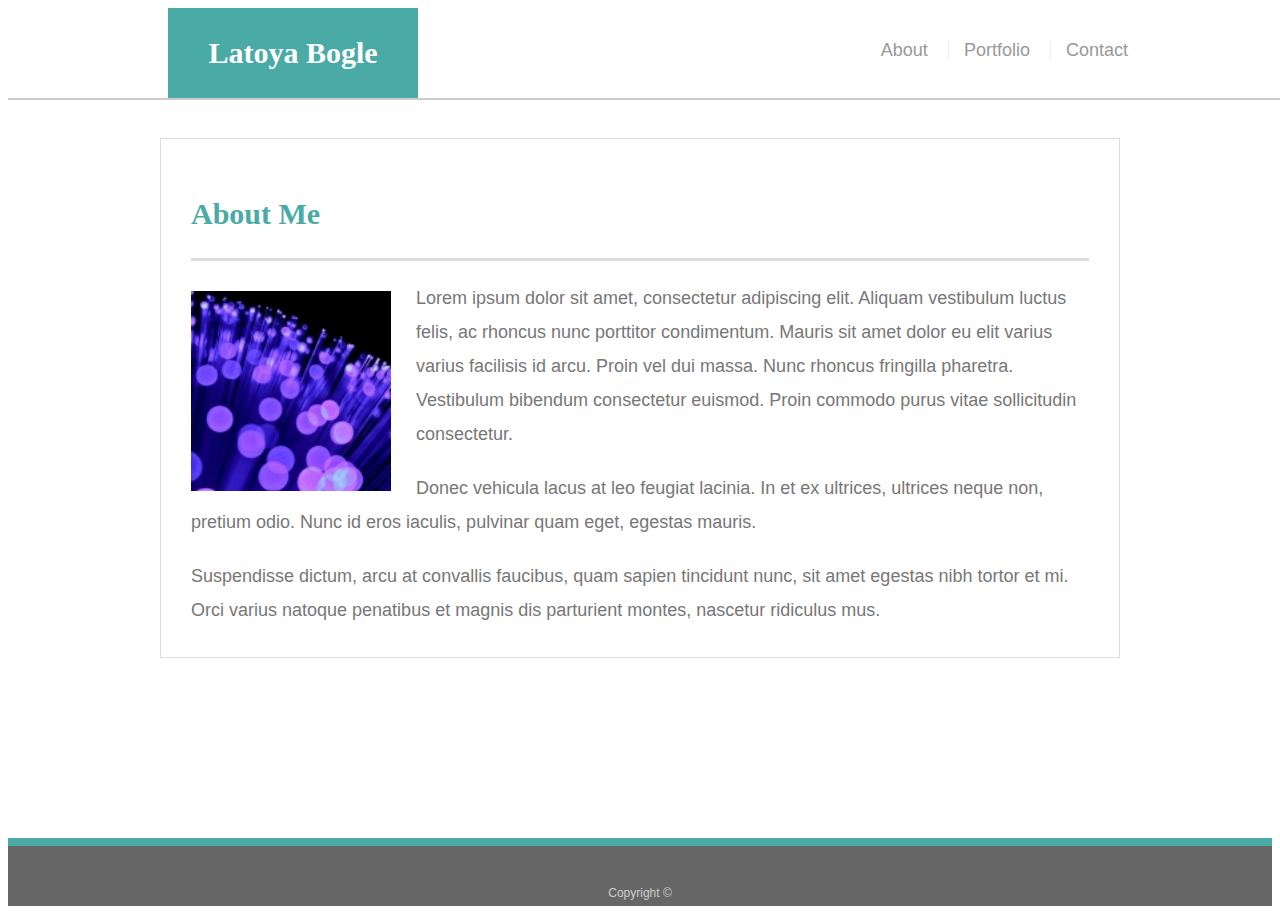
<file: Responsive-Portfolio/index.html>
<!doctype html>
<html lang="en-us">

<head>
  <meta charset="UTF-8">
  <title>About | Your Name</title>
  <meta name="viewport" content="width=device-width, initial-scale=1.0">
  <link rel="stylesheet" type="text/css" href="assets/css/style.css">
</head>

<body>

  <header id="masthead">
    <div class="container">
      <a href="index.html" id="logo">Latoya Bogle</a>
      <nav>
        <a href="index.html">About</a>
        <a href="portfolio.html">Portfolio</a>
        <a href="contact.html">Contact</a>
      </nav>
    </div>
  </header>

  <div id="main-container" class="container">
    <section class="main-section">
      <h1>About Me</h1>

      <img src="assets/images/place_holder.jpg" class="auth-image" alt="Your Name">

      <p>Lorem ipsum dolor sit amet, consectetur adipiscing elit. Aliquam vestibulum luctus felis, ac rhoncus nunc porttitor condimentum. Mauris sit amet dolor eu elit varius varius facilisis id arcu. Proin vel dui massa. Nunc rhoncus fringilla pharetra. Vestibulum bibendum consectetur euismod. Proin commodo purus vitae sollicitudin consectetur.</p>

      <p>Donec vehicula lacus at leo feugiat lacinia. In et ex ultrices, ultrices neque non, pretium odio. Nunc id eros iaculis, pulvinar quam eget, egestas mauris.</p>

      <p>Suspendisse dictum, arcu at convallis faucibus, quam sapien tincidunt nunc, sit amet egestas nibh tortor et mi. Orci varius natoque penatibus et magnis dis parturient montes, nascetur ridiculus mus.</p>

    </section>

  </div>

  <footer>
    <div class="container">
      Copyright &copy; 
    </div>
  </footer>
</body>

</html>
</file>
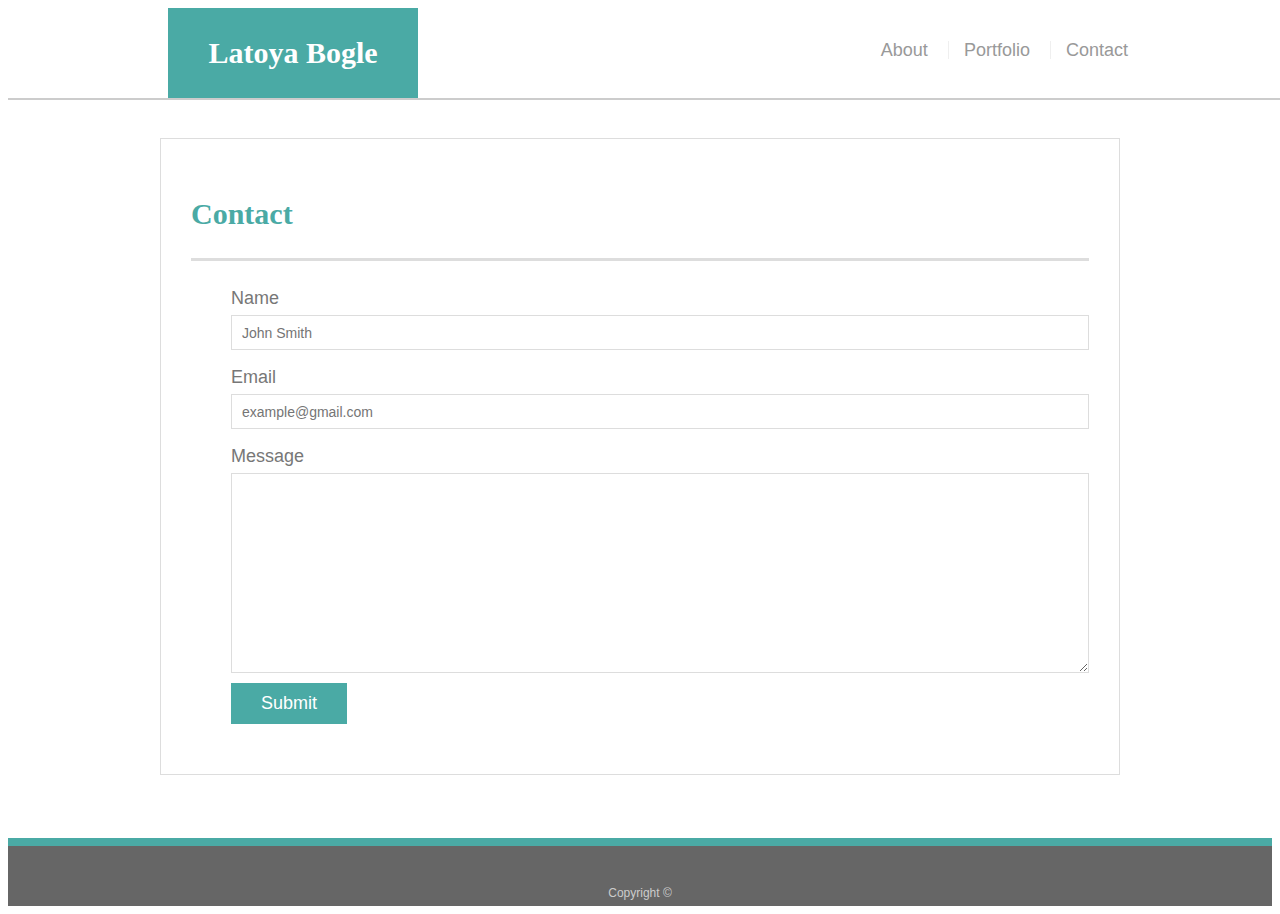
<file: Responsive-Portfolio/contact.html>
<!doctype html>
<html lang="en-us">

<head>
  <meta charset="UTF-8">
  <title>Contact | Your Name</title>
  <meta name="viewport" content="width=device-width, initial-scale=1.0">
  <link rel="stylesheet" type="text/css" href="assets/css/style.css">
</head>

<body>

  <header id="masthead">
    <div class="container">
      <a href="index.html" id="logo">Latoya Bogle</a>
      <nav>
        <a href="index.html">About</a>
        <a href="portfolio.html">Portfolio</a>
        <a href="contact.html">Contact</a>
      </nav>
    </div>
  </header>

  <div id="main-container" class="container">
    <section class="main-section">
      <h1>Contact</h1>

      <form id="contact-form">
        <ul>
          <li>
            <label for="name">Name</label>
            <input type="text" id="name" name="name" placeholder="John Smith" required="required">
          </li>
          <li>
            <label for="email">Email</label>
            <input type="email" id="email" name="email" placeholder="example@gmail.com" required="required">
          </li>
          <li>
            <label for="message">Message</label>
            <textarea id="message" name="message" required="required"></textarea>
          </li>
        
        <input type="submit">
      </ul>
      </form>

    </section>

  </div>

  <footer>
    <div class="container">
      Copyright &copy; 
    </div>
  </footer>
</body>

</html>
</file>
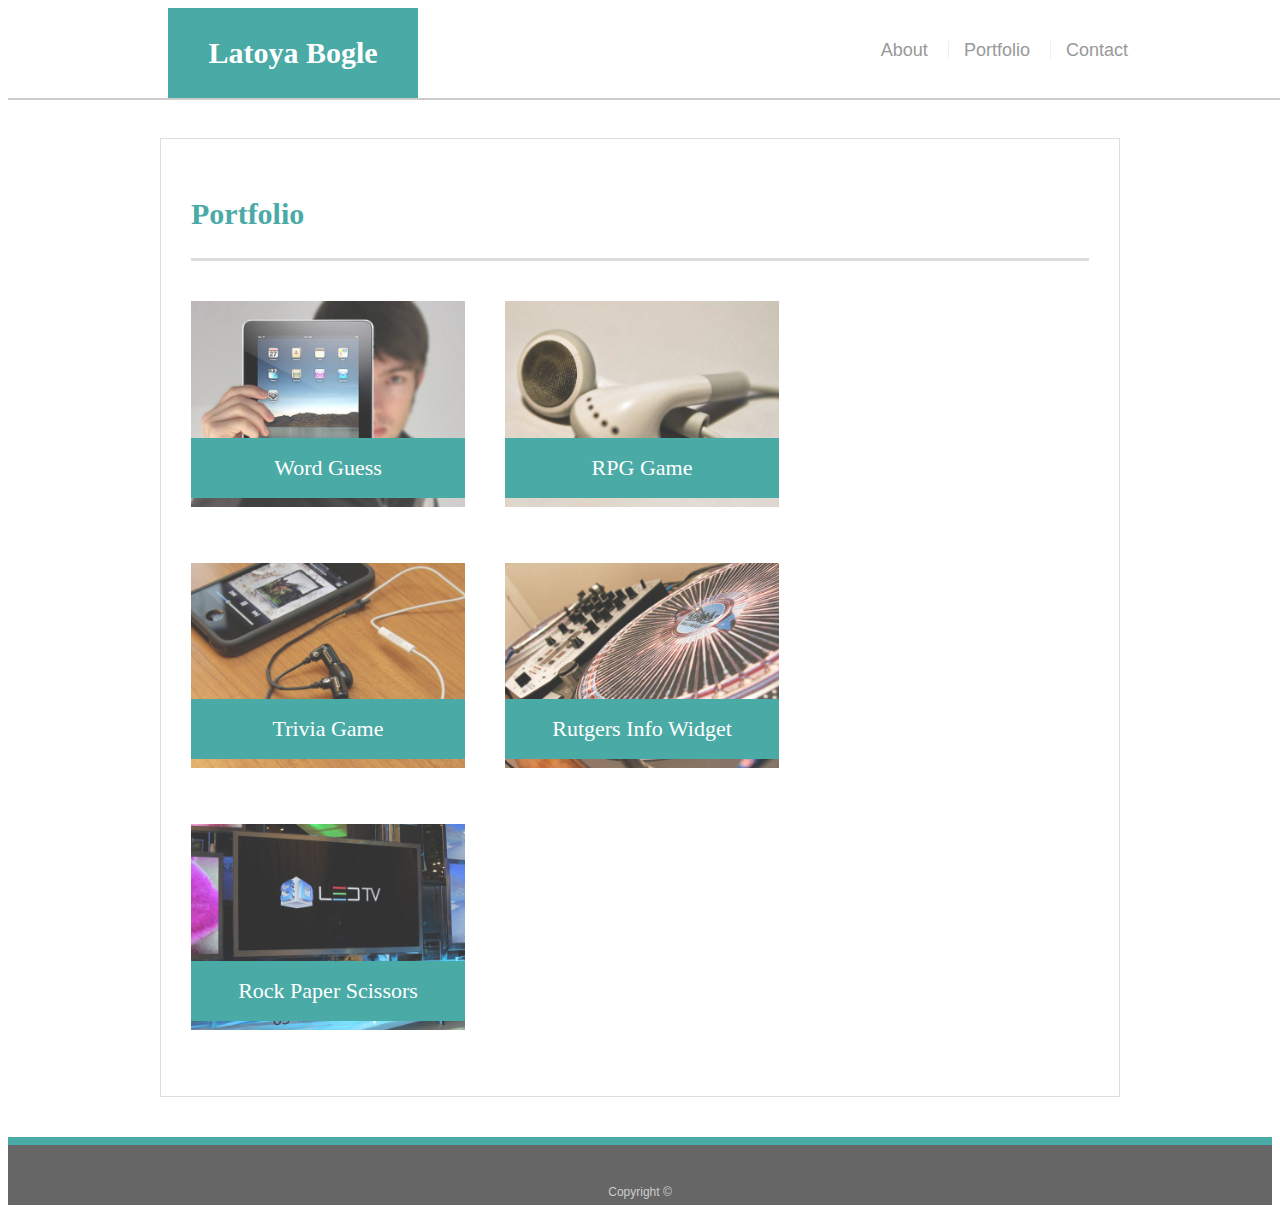
<file: Responsive-Portfolio/portfolio.html>
<!doctype html>
<html lang="en-us">

<head>
  <meta charset="UTF-8">
  <title>Portfolio | Your Name</title>
  <meta name="viewport" content="width=device-width, initial-scale=1.0">
  <link rel="stylesheet" type="text/css" href="assets/css/style.css">
</head>

<body>

  <header id="masthead">
    <div class="container">
      <a href="index.html" id="logo">Latoya Bogle</a>
      <nav>
        <a href="index.html">About</a>
        <a href="portfolio.html">Portfolio</a>
        <a href="contact.html">Contact</a>
      </nav>
    </div>
  </header>

  <div id="main-container" class="container">
    <section class="main-section">
      <h1>Portfolio</h1>

      <div class="work">
        <img src="assets/images/ipad_pic.jpg" alt="Word Guess">
        
        <h3>Word Guess</h3>
      </div>
      <div class="work">
        <img src="assets/images/earbuds.jpg" alt="RPG Game">

        <h3>RPG Game</h3>
      </div>
      <div class="work">
        <img src="assets/images/mp3.jpg" alt="Trivia Game">

        <h3>Trivia Game</h3>
      </div>
      <div class="work">
        <img src="assets/images/Turntable.jpg" alt="Rutgers Info Widget">

        <h3>Rutgers Info Widget</h3>
      </div>
      <div class="work">
        <img src="assets/images/tv.jpg" alt="Rock Paper Scissors">

        <h3>Rock Paper Scissors</h3>
      </div>

    </section>

  </div>

  <footer>
    <div class="container">
      Copyright &copy; 
    </div>
  </footer>
</body>

</html>
</file>
<file: Responsive-Portfolio/assets/css/style.css>
body {
  font-family: Arial, "Helvetica Neue", Helvetica, sans-serif;
  font-size: 18px;
  line-height: 34px;
  color: #777;
  background-image: url ("assets/images/back.jpg");
}

* {
  box-sizing: border-box;
}

/* general */

.container {
  width: 100%;
  max-width: 960px;
  margin: 0 auto;
  clear: both;
}

h1,
h2,
h3,
p {
  margin-bottom: 20px;
}

p:last-child {
  margin-bottom: 0;
}

h1,
h2,
h3 {
  font-family: Georgia, Times, "Times New Roman", serif;
  font-weight: 700;
  color: #4aaaa5;
}

h1 {
  padding-bottom: 20px;
  font-size: 30px;
  line-height: 49px;
  border-bottom: 3px solid #ddd;
}

h2,
h3 {
  font-size: 22px;
}

/* header */

#masthead {
  position: fixed;
  z-index: 99;
  width: 100%;
  margin: 0 0 30px;
  overflow: auto;
  color: #fff;
  background: #fff;
  border-bottom: 2px solid #ccc;
}

#logo {
  float: left;
  width: 250px;
  height: 90px;
  font-family: Georgia, Times, "Times New Roman", serif;
  font-size: 30px;
  font-weight: 700;
  line-height: 90px;
  color: #fff;
  text-align: center;
  text-decoration: none;
  background: #4aaaa5;
}

nav {
  float: right;
  margin-top: 25px;
}

nav a {
  display: inline-block;
  padding-left: 15px;
  margin-left: 15px;
  line-height: 18px;
  color: #999;
  text-decoration: none;
  border-left: 1px solid #efefef;
}

nav a:first-child {
  border-left: 0 none;
}

/* footer */

footer {
  padding: 30px 0;
  clear: both;
  font-size: 12px;
  color: #fff;
  color: #ccc;
  text-align: center;
  background: #666;
  border-top: 8px solid #4aaaa5;
  height: 50px;
}

h3, h2 {
  padding-bottom: 20px;
  margin-bottom: 15px;
  line-height: 22px;
  border-bottom: 2px solid #eee;
}

/* main */

#main-container {
  padding-top: 130px;
  min-height: calc(100vh - 70px);
}

.main-section {
  float: left;
  width: 100%;
  max-width: 960px;
  padding: 30px;
  margin: 0 0 40px;
  background: #fff;
  border: 1px solid #ddd;
}



/* portfolio page */

.work {
  position: relative;
  float: left;
  width: 274px;
  margin: 20px 0 25px;
  overflow: auto;
}

.work:nth-child(even) {
  margin-right: 40px;
}

.work img {
  width: 100%;
  border: 0 none;
  opacity: 0.8;
}

.work h3 {
  position: absolute;
  bottom: 20px;
  width: 100%;
  padding: 15px;
  margin-bottom: 0;
  font-weight: 300;
  line-height: 30px;
  color: #fff;
  text-align: center;
  background: #4aaaa5;
  border-bottom: 0;
}

.auth-image {
  float: left;
  width: 200px;
  height: auto;
  margin-top: 10px;
  margin-right: 25px;
}

/* contact page */

#contact-form ul {
  margin-bottom: 20px;
}

#contact-form li {
  list-style: none;
  margin-bottom: 10px;
}

label,
input[type=text],
input[type=email],
textarea {
  display: block;
  width: 100%;
}

input[type=text],
input[type=email],
textarea {
  height: 35px;
  padding: 0 10px;
  font-size: 14px;
  border: 1px solid #ddd;
}

textarea {
  height: 200px;
}

input[type=submit] {
  padding: 10px 30px;
  font-size: 18px;
  color: #fff;
  cursor: pointer;
  background: #4aaaa5;
  border: 0 none;
}

/*@media queries*/

@media screen and (max-width: 980px) {
  .container {
    padding: 0 20px;
    max-width: 768px;

  }
 .main-section { 
    max-width: 420px;
    
}
.work {
  width: 100%;
}

.auth-image {
  width:100%;
  margin-bottom: 20px;
}

}

@media screen and (max-width: 768px) {
  .main-section {
    max-width: 100%
  }

  #main-container {
    overflow: auto;
  }

  .work {
    width: 47%;
    margin-bottom: 10px;
  }

  .work:nth-child(even) {
    margin-right: 0;
  }
  .work:nth-child(odd) {
    float: right;
  }
  .auth-image {
    width: 50%;
  }
}

@media screen and (max-width: 640px) {
  #masthead {
    position: static;
    margin-bottom: 20px;
  }
  header.container {
    padding: 0;
    position: static;
  }
  #main-container {
    padding: 0;
  }
  #logo, .work, .auth-image {
    width: 100%;
  }
  nav {
    text-align: center;
    width: 100%;
    margin: 15px 0;
  }
  nav a {
    width: 30%;
    padding-left: 0;
    margin-left: 0;
  }
}
</file>
